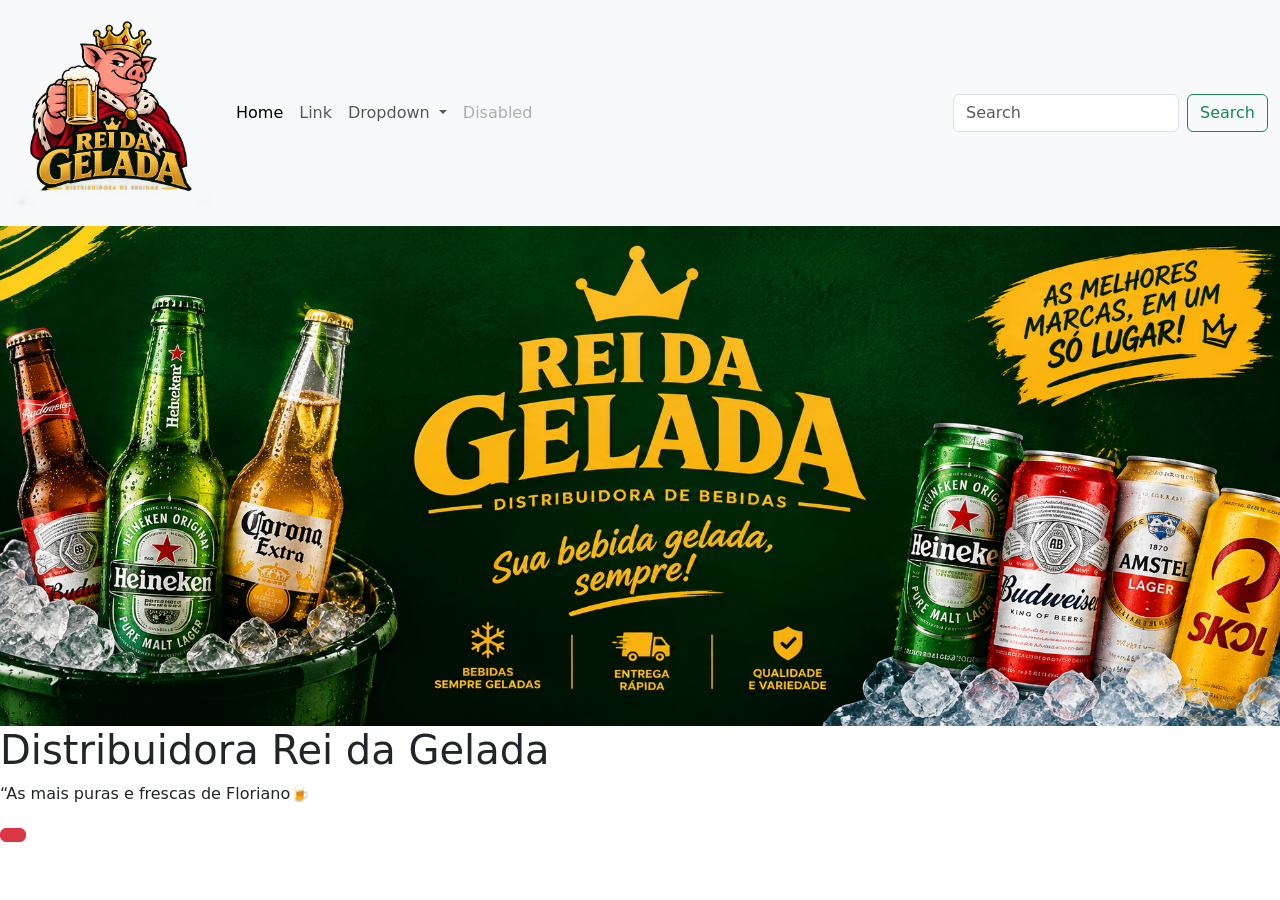
<file: Iury_tapety_ipw/index.html>
<!DOCTYPE html>
<html lang="en">
<head>
    <meta charset="UTF-8">
    <meta name="viewport" content="width=device-width, initial-scale=1.0">
    
    <link href="https://cdn.jsdelivr.net/npm/bootstrap@5.3.8/dist/css/bootstrap.min.css" rel="stylesheet" integrity="sha384-sRIl4kxILFvY47J16cr9ZwB07vP4J8+LH7qKQnuqkuIAvNWLzeN8tE5YBujZqJLB" crossorigin="anonymous">
    <link rel="stylesheet" href="style.css">
    <title>Site de Bebidas</title>

    <!--'Página inicial com identificação da dupla.
        'Menu de navegação.
        'Interface responsiva utilizando Bootstrap.
        'Pelo menos 5 problemas resolvidos com JavaScript.
        'Cada problema deve possuir:
        'Descrição.
        'Campos de entrada.
        'Botão para processar.
        'Exibição do resultado.-->


</head>
<body>
    <nav class="navbar navbar-expand-lg bg-body-tertiary">
        <div class="container-fluid">
            <a class="navbar-brand" href="inde.html">
                <img src="imagens/logoreigelada.png" alt="">
            </a>


            <!--Accordion Gallery-->

            <button class="navbar-toggler" type="button" data-bs-toggle="collapse" data-bs-target="#navbarSupportedContent" aria-controls="navbarSupportedContent" aria-expanded="false" aria-label="Toggle navigation">
            <span class="navbar-toggler-icon"></span>
            </button>
            <div class="collapse navbar-collapse" id="navbarSupportedContent">
            <ul class="navbar-nav me-auto mb-2 mb-lg-0">
                <li class="nav-item">
                <a class="nav-link active" aria-current="page" href="#">Home</a>
                </li>
                <li class="nav-item">
                <a class="nav-link" href="#">Link</a>
                </li>
                <li class="nav-item dropdown">
                <a class="nav-link dropdown-toggle" href="#" role="button" data-bs-toggle="dropdown" aria-expanded="false">
                    Dropdown
                </a>
                <ul class="dropdown-menu">
                    <li><a class="dropdown-item" href="#">Action</a></li>
                    <li><a class="dropdown-item" href="#">Another action</a></li>
                    <li><hr class="dropdown-divider"></li>
                    <li><a class="dropdown-item" href="#">Something else here</a></li>
                </ul>
                </li>
                <li class="nav-item">
                <a class="nav-link disabled" aria-disabled="true">Disabled</a>
                </li>
            </ul>
            <form class="d-flex" role="search">
                <input class="form-control me-2" type="search" placeholder="Search" aria-label="Search"/>
                <button class="btn btn-outline-success" type="submit">Search</button>
            </form>
            </div>
        </div>
    </nav>

    <!--section class="banner"-->
    <section class="banner">  
            <img src="imagens/banner.png" alt="bannerreigelada">
        
            <div class="banner-texto">
            <h1>Distribuidora Rei da Gelada</h1>
            <p>“As mais puras e frescas de Floriano🍺</p>
            <a href="contato.html" class="btn btn-danger">
                
            </a>
        </div>
    </section>

</body>
</html>
</file>
<file: Iury_tapety_ipw/style.css>
.navbar-brand img{
    width: 200px;
    height: auto;
}
.banner  img{
    width: 100%  ;
    height: 500px;
    
}
</file>
